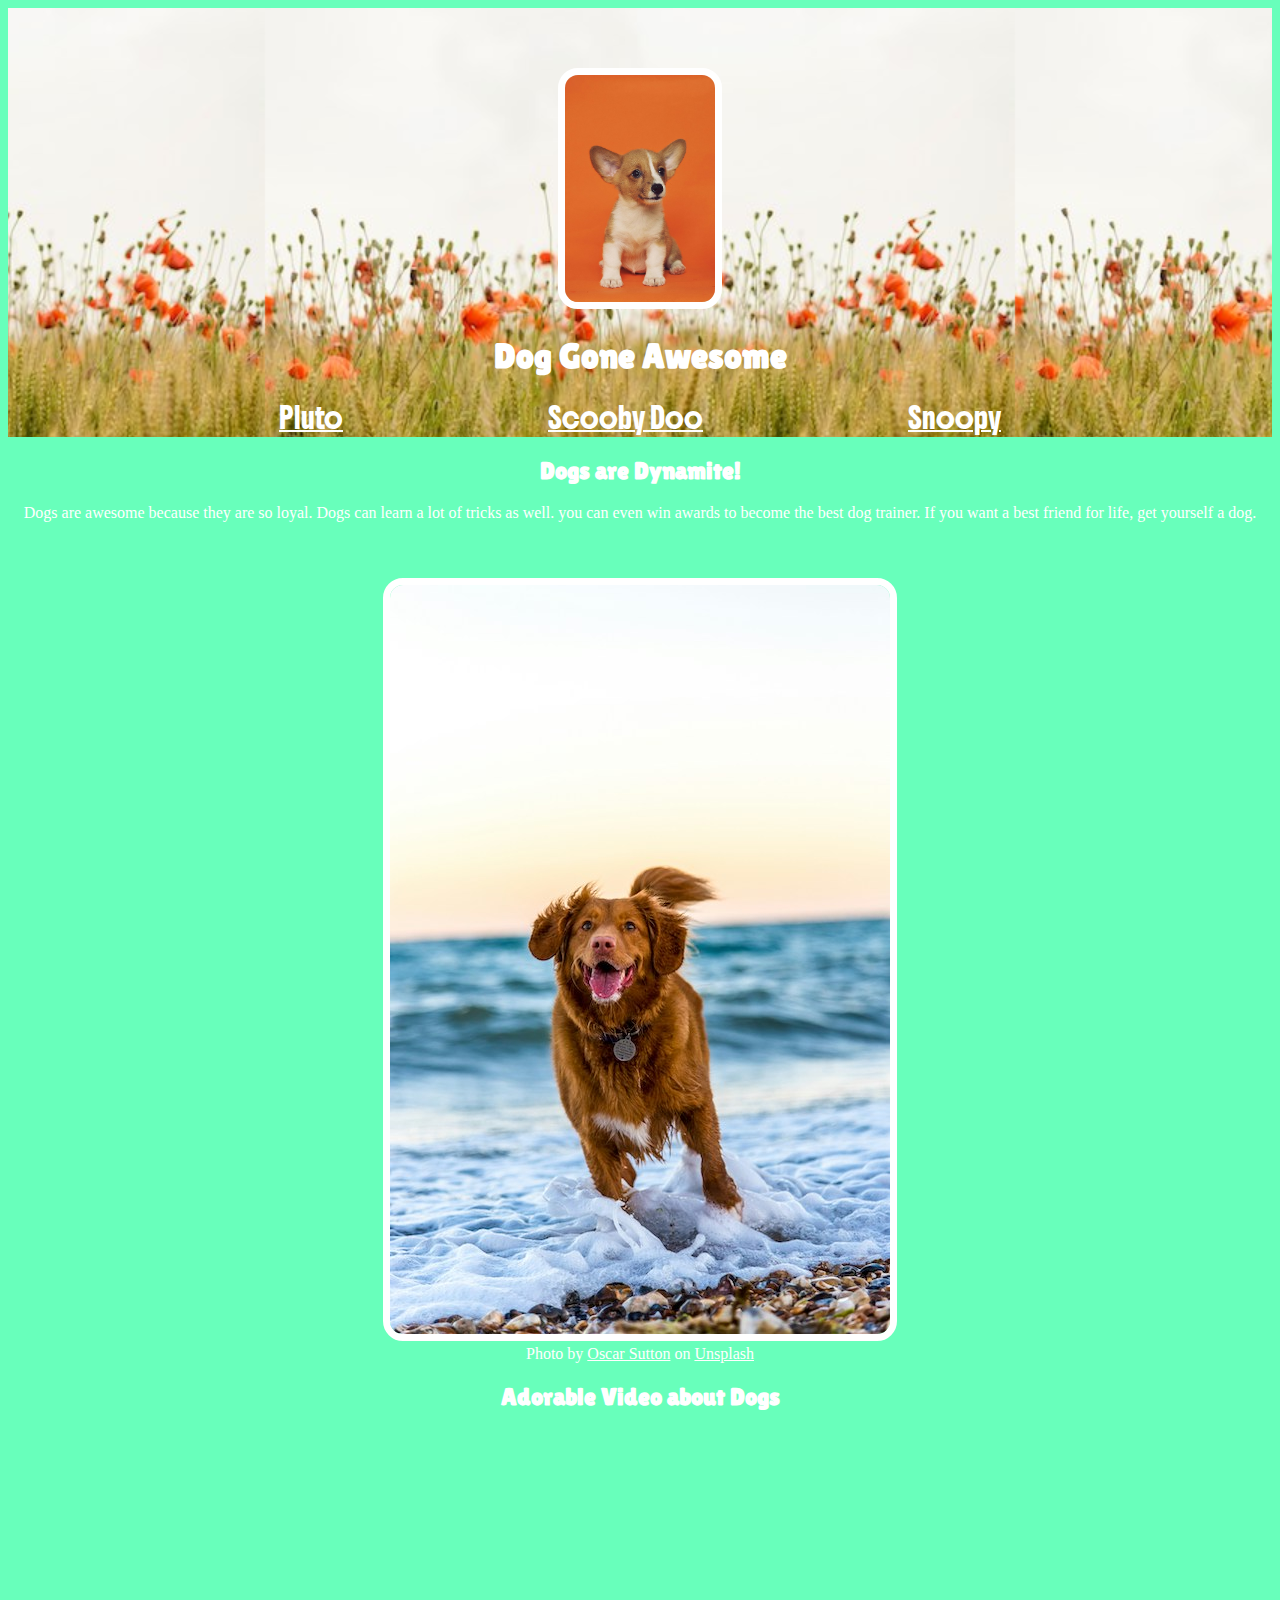
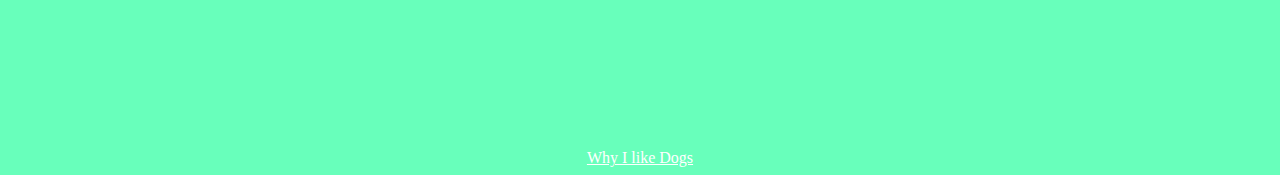
<file: index.html>
<!DOCTYPE html>
<html>
    <head>
        <link rel="preconnect" href="https://fonts.googleapis.com">
        <link rel="preconnect" href="https://fonts.gstatic.com" crossorigin>
        <link href="https://fonts.googleapis.com/css2?family=Boldonse&family=Lilita+One&family=Oswald:wght@200..700&display=swap" rel="stylesheet">
        <link rel="preconnect" href="https://fonts.googleapis.com">
        <link rel="preconnect" href="https://fonts.gstatic.com" crossorigin>
        <link href="https://fonts.googleapis.com/css2?family=Lilita+One&family=Oswald:wght@200..700&display=swap" rel="stylesheet">
        <title>All about Dogs</title>
        <meta charset="utf-8">
        <link rel="stylesheet" href="styles.css">
    </head>
    <header>
        <img class="smallerImg" src="images/dogImg3.jpg">
        <h1>Dog Gone Awesome</h1>
        <ul>
            <li><a href="https://en.wikipedia.org/wiki/Pluto_(Disney)" target="_blank">Pluto</a></li>
            <li><a href="https://en.wikipedia.org/wiki/Scooby-Doo_(character)" target="_blank">Scooby Doo</a></li>
            <li><a href="https://en.wikipedia.org/wiki/Snoopy" target="_blank">Snoopy</a></li>
        </ul>
    </header>
    <body>
        <h2>Dogs are Dynamite!</h2>
        <p>
            Dogs are awesome because they are so loyal. Dogs can learn a lot of tricks as well. you can even win awards to become the best dog trainer. If you want a best friend for life, get yourself a dog.
        </p>
        <img src="images/dogImg1.jpg">
        <br>
        Photo by <a href="https://unsplash.com/@o5ky?utm_content=creditCopyText&utm_medium=referral&utm_source=unsplash">Oscar Sutton</a> on <a href="https://unsplash.com/photos/dog-running-on-beach-during-daytime-yihlaRCCvd4?utm_content=creditCopyText&utm_medium=referral&utm_source=unsplash">Unsplash</a>
        <h2>Adorable Video about Dogs</h2>
        <iframe width="560" height="315" src="https://www.youtube.com/embed/IZzeLnaygME?si=DxuzsFI8lxZbvaGJ" title="YouTube video player" frameborder="0" allow="accelerometer; autoplay; clipboard-write; encrypted-media; gyroscope; picture-in-picture; web-share" referrerpolicy="strict-origin-when-cross-origin" allowfullscreen></iframe>
        <footer><a href="why.html">Why I like Dogs</a></footer>
    </body>
</html
</file>
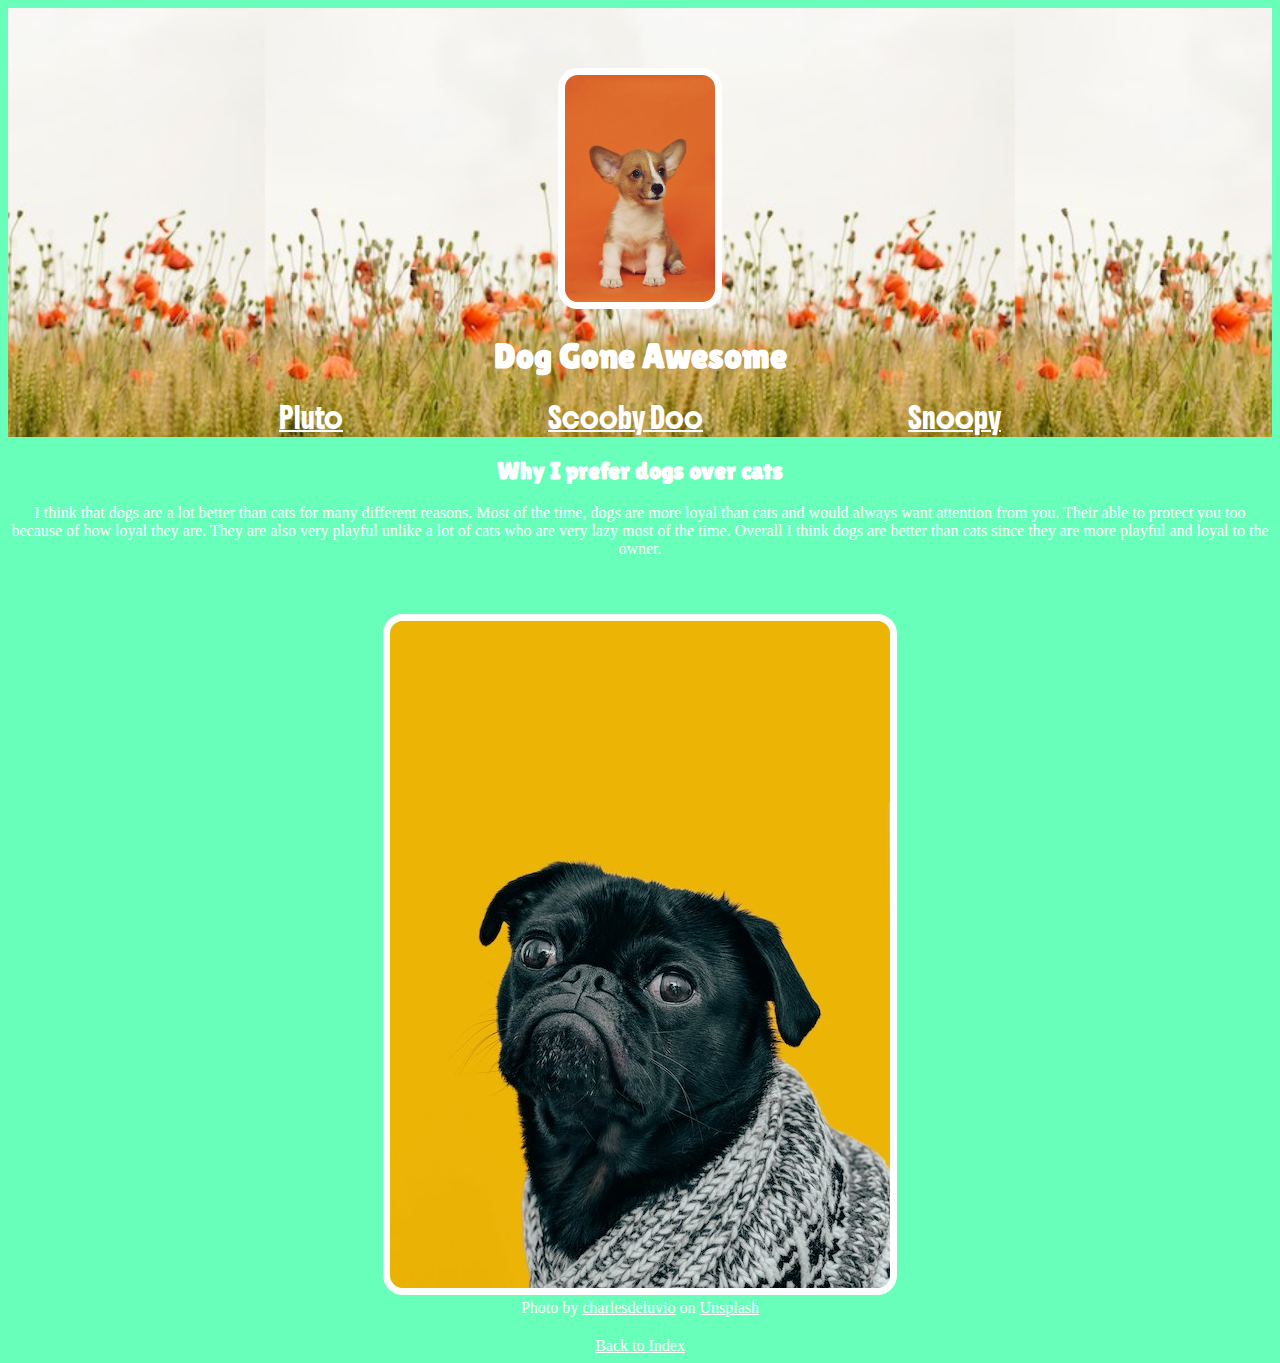
<file: why.html>
<!DOCTYPE html>
<html>
    <head>
        <link rel="preconnect" href="https://fonts.googleapis.com">
        <link rel="preconnect" href="https://fonts.gstatic.com" crossorigin>
        <link href="https://fonts.googleapis.com/css2?family=Boldonse&family=Lilita+One&family=Oswald:wght@200..700&display=swap" rel="stylesheet">
        <link rel="preconnect" href="https://fonts.googleapis.com">
        <link rel="preconnect" href="https://fonts.gstatic.com" crossorigin>
        <link href="https://fonts.googleapis.com/css2?family=Lilita+One&family=Oswald:wght@200..700&display=swap" rel="stylesheet">
        <title>All about Dogs</title>
        <meta charset="utf-8">
        <link rel="stylesheet" href="styles.css">
    </head>
    <header>
        <img class="smallerImg" src="images/dogImg3.jpg">
        <h1>Dog Gone Awesome</h1>
        <ul>
            <li><a href="https://en.wikipedia.org/wiki/Pluto_(Disney)" target="_blank">Pluto</a></li>
            <li><a href="https://en.wikipedia.org/wiki/Scooby-Doo_(character)" target="_blank">Scooby Doo</a></li>
            <li><a href="https://en.wikipedia.org/wiki/Snoopy" target="_blank">Snoopy</a></li>
        </ul>
    </header>
    <body>
        <h2>Why I prefer dogs over cats</h2>
        <p>
            I think that dogs are a lot better than cats for many different reasons. Most of the time, dogs are more loyal than cats and would always want attention from you. Their able to protect you too because of how loyal they are. They are also very playful unlike a lot of cats who are very lazy most of the time. Overall I think dogs are better than cats since they are more playful and loyal to the owner.
        </p>
        <img src="images/dogImg2.jpg">
        <br>
        Photo by <a href="https://unsplash.com/@charlesdeluvio?utm_content=creditCopyText&utm_medium=referral&utm_source=unsplash">charlesdeluvio</a> on <a href="https://unsplash.com/photos/black-pug-with-gray-knit-scarf-Mv9hjnEUHR4?utm_content=creditCopyText&utm_medium=referral&utm_source=unsplash">Unsplash</a>
        <h2></h2>
        <footer><a href="index.html">Back to Index</a></footer>
    </body>
</html>
</file>
<file: styles.css>
body {
        background-color:rgb(104, 255, 187);
        text-align: center;
        color: white;
    }
    h2 {
        font-family: 'Lilita One', serif;
        text-align: center;
        color: white;
    }
    .smallerImg {
        width: 150px;
    }
    p {
        font-family: 'Comic Sans MS', serif;
    }
    ul {
        padding: 10px;
        display: inline;
        font-size: 20px
    }
    li {
        display: inline;
        padding: 0px 100px 0px 100px;
        font-family: 'Boldonse', serif;
        color: white;
    }
    header {
        text-align: center;
        background: url('images/headerBackground.jpg');
        padding:20px 0px 0px 0px;
        background-size: 750px;
        background-position: center;
      }
      h1 {
        font-size: 35px;
        font-family: 'Lilita One', serif;
      }
      img {
        margin: 40px 0px 0px 0px;
        border: 7px solid white;
        border-radius: 20px;
      }
      a {
        color: white;
      }
</file>
